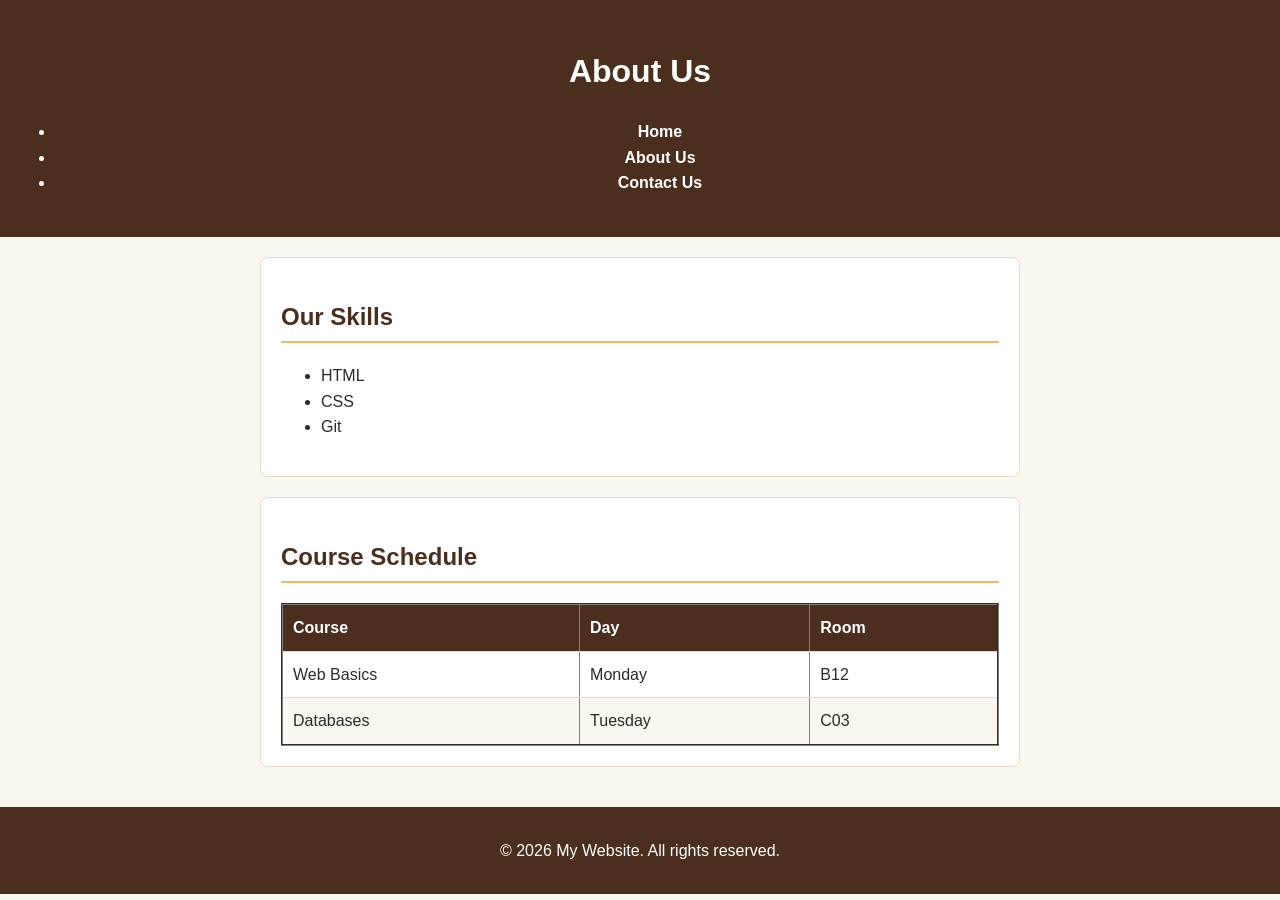
<file: index.html>
<!DOCTYPE html>
<html lang = "en">
    <head>
    <meta charset="UTF-8">
    <meta name="viewport" content="width=device-width, initial-scale=1.0">
    <title>Home - My Project</title>
    <link rel="stylesheet" href="style.css">
    </head>
    <body>

    <header>
        <h1>About Us</h1>
        <nav>
            <ul>
                <li><a href="index.html">Home</a></li>
                <li><a href="about.html">About Us</a></li>
                <li><a href="contact.html">Contact Us</a></li>
            </ul>
        </nav>
    </header>

    <main>
        <section>
            <h2>Our Skills</h2>
            <ul>
                <li>HTML</li>
                <li>CSS</li>
                <li>Git</li>
            </ul>
        </section>

        <section>
            <h2>Course Schedule</h2>
            <table border="2">
                <thead>
                    <tr>
                        <th>Course</th>
                        <th>Day</th>
                        <th>Room</th>
                    </tr>
                </thead>
                <tbody>
                    <tr>
                        <td>Web Basics</td>
                        <td>Monday</td>
                        <td>B12</td>
                    </tr>
                    <tr>
                        <td>Databases</td>
                        <td>Tuesday</td>
                        <td>C03</td>
                    </tr>
                </tbody>
            </table>
        </section>
    </main>

    <footer>
        <p>&copy; 2026 My Website. All rights reserved.</p>
    </footer>
</html>
</file>
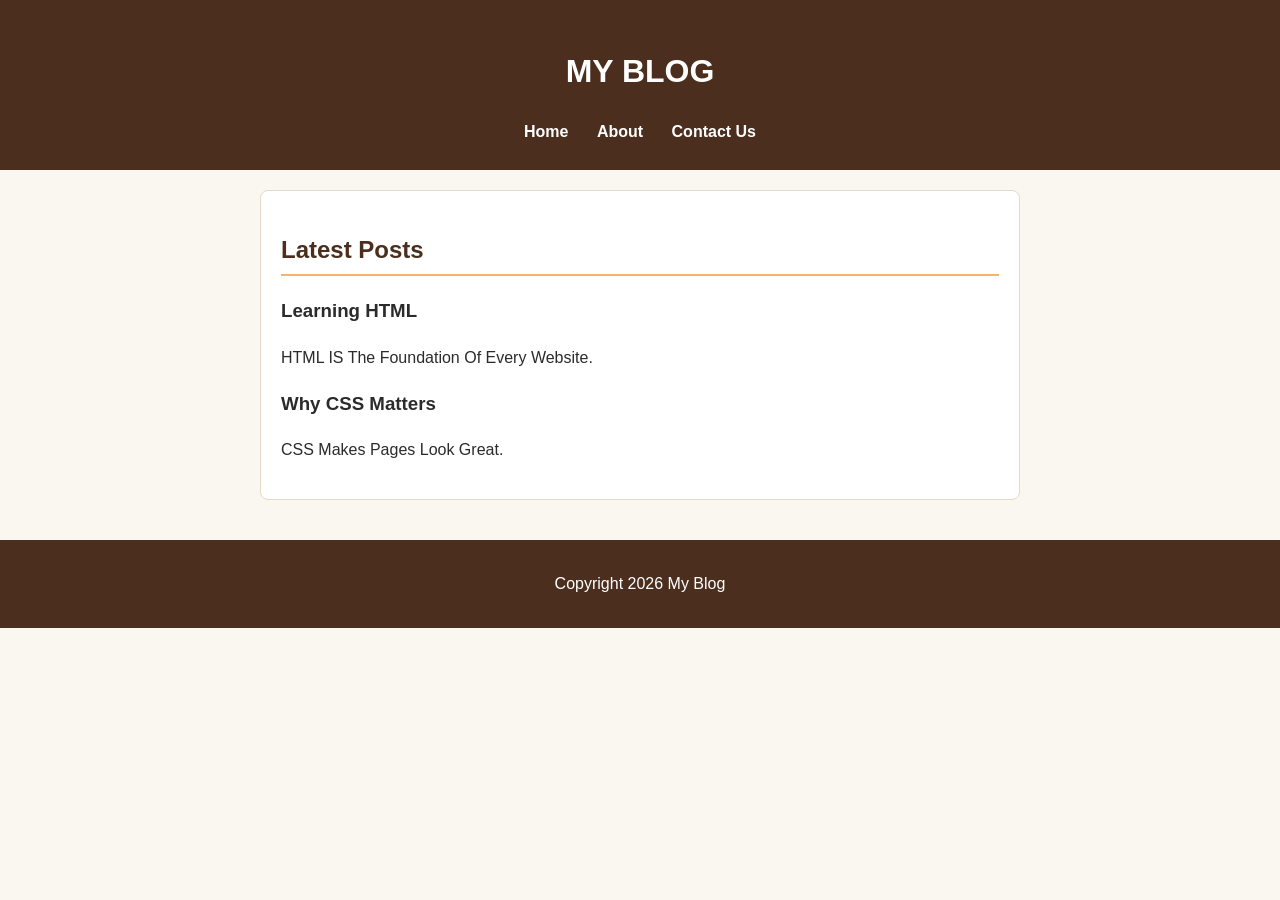
<file: about.html>
<!DOCTYPE html>
<html lang = "en">
    <head>
    <meta charset="UTF-8">
    <meta name="viewport" content="width=device-width, initial-scale=1.0">
    <title>Home - My Project</title>
    <link rel="stylesheet" href="style.css">
    </head>
    <body>
        <header>
            <h1> MY BLOG </h1>
            <nav>
                <a href="index.html">Home</a>
                <a href="about.html">About</a>
                <a href="contact.html">Contact Us</a>
            </nav>
        </header>
        <main>
            <section>
                <h2>Latest Posts</h2>
                <article>
                    <h3>Learning HTML</h3>
                    <p>HTML IS The Foundation Of Every Website.</p>
                    </article>
                <article>
                    <h3>Why CSS Matters</h3>
                    <p>CSS Makes Pages Look Great.</p>
                </article>
            </section>
        </main>
        <footer>
            <p>Copyright 2026 My Blog</p>
        </footer>
    </body>
</html>
</file>
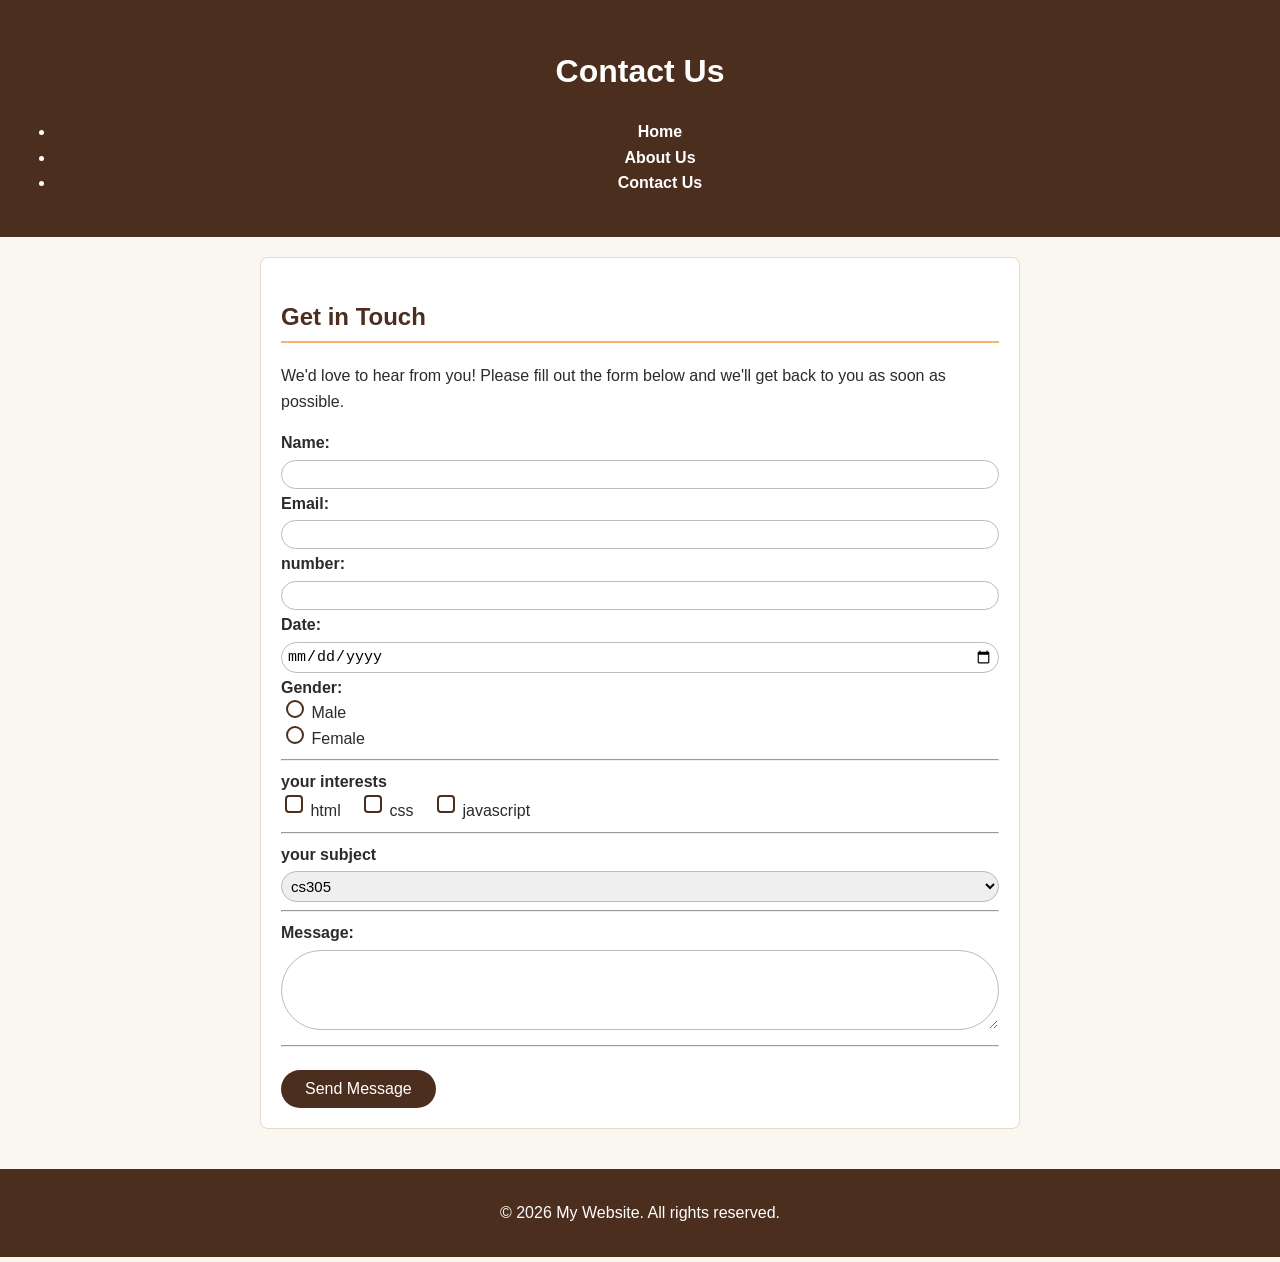
<file: contact.html>
<!DOCTYPE html>
<html lang="en">
<head>
    <meta charset="UTF-8">
    <meta name="viewport" content="width=device-width, initial-scale=1.0">
      <link rel="stylesheet" href="style.css">
    <title>contact</title>
</head>
<body>
    <header>
        <h1>Contact Us</h1>
        <nav>
            <ul>
                <li><a href="index.html">Home</a></li>
                <li><a href="about.html">About Us</a></li>
                <li><a href="contact.html">Contact Us</a></li>
            </ul>
        </nav>
    </header>
    <main>
        <section>
            <h2>Get in Touch</h2>
            <p>We'd love to hear from you! Please fill out the form below and we'll get back to you as soon as possible.</p>
            <form>
                <label for="name">Name:</label>
                <input type="text" id="name" name="name" required>

                <label for="email">Email:</label>
                <input type="email" id="email" name="email" required>

                <label for="text">number:</label>
                <input type="text" id="text" name="text" required>

                <label for="date">Date:</label>
                <input type="date" id="date" name="date" required> 

                <label>Gender:</label>
            <div class="radio-group">
         <div class="radio-option">
                <input type="radio" id="male" name="gender" value="male">
                <label for="male">Male</label>
         </div>
    
         <div class="radio-option">
                <input type="radio" id="female" name="gender" value="female">
                <label for="female">Female</label>
            </div>
            </div>
<hr> 
                <label>your interests</label>
                <div class="checkbox-group">

                <input type="checkbox" id="html" name="intersted" value="html">
                <label for="html">html</label>
                <input type="checkbox" id="css" name="intersted" value="css">
                <label for="css">css</label>
                <input type="checkbox" id="javascript" name="intersted" value="javascript">
                <label for="javascript">javascript</label>
                </div>
<hr>

                <label>your subject</label>
                <select id="dropdown" name="dropdown">
                    <option value="cs305">cs305</option>
                    <option value="cs309">cs309</option>
                    <option value="cs307">cs307</option>
                </select>
<hr>
                <label for="message">Message:</label>
                <textarea id="message" name="message" rows="4" required></textarea>
                <hr>
                <button type="submit">Send Message</button>
            </form>
        </section>
    </main>
    <footer>
        <p>&copy; 2026 My Website. All rights reserved.</p> 
    </footer>
</body>
</html>
</file>
<file: style.css>
/* ---------- Base ---------- */
* { box-sizing: border-box; }
body {
font-family: Arial, Helvetica, sans-serif;
font-size: 16px;
color: #2b2b2b;
background-color: #faf6f0;
margin: 0;
line-height: 1.6;
}
/* ---------- Header and nav ---------- */
header {
background-color: #4b2e1e;
color: white;
text-align: center;
padding: 25px 15px;
}
#site-title { margin: 0; font-size: 40px; }
.tagline { color: #e8c9a8; margin: 5px 0 15px; }
nav a {
color: white;
text-decoration: none;
margin: 0 12px;
font-weight: bold;
}
nav a:hover { color: #f2b56b; }

/* Web Development Basics -TA Guide Page 14
---------- Main content ---------- */
main {
max-width: 800px;
margin: 0 auto;
padding: 20px;
}
section {
background-color: white;
border: 1px solid #e5d9c9;
border-radius: 8px;
padding: 20px;
margin-bottom: 20px;
}
h2 { color: #4b2e1e; border-bottom: 2px solid #f2b56b; padding-bottom: 5px; }
img { max-width: 100%; height: auto; border-radius: 6px; }
/* ---------- Class selector: cards ---------- */
.card {
display: inline-block;
width: 45%;
padding: 15px;
margin: 8px;
border: 2px solid #f2b56b;
background-color: #fff8ee;
}
/* ---------- Table ---------- */
table { width: 100%; border-collapse: collapse; }
th { background-color: #4b2e1e; color: white; text-align: left; }
th, td { padding: 10px; border-bottom: 1px solid #e5d9c9; }
tr:nth-child(even) { background-color: #faf6f0; }
/* ---------- Form ---------- */
form label { display: block; margin-top: 2px; font-weight: bold; }
input[type="text"], input[type="email"], input[type="date"], select, textarea {
width: 100%;
padding: 5px;
margin-top: 4px;
border: 1px solid #bbb;
border-radius: 55px;
font-size: 15px;
}
button {
margin-top: 15px;
padding: 10px 24px;
background-color: #4b2e1e;
color: white;
border: none;
border-radius: 44px;
font-size: 16px;
cursor: pointer;
}
button:hover { background-color: #7a4a30; }
/* ---------- Footer ---------- */
footer {
background-color: #4b2e1e;
color: white;
text-align: center;
padding: 15px;
}
footer a { color: #f2b56b; }


/* هذا التنسيق ينطبق فقط على label الخاص بالراديو */
.radio-group label {
  display: inline !important;    /* يجعله بجانب الدائرة في نفس السطر */
  margin-top: 0 !important;      /* يلغي المسافة الفارغة التي فوقه */
  font-weight: normal;           /* يجعله بخط عادي غير عريض (اختياري) */
  margin-right: 15px;            /* مسافة بين خيار Male وخيار Female */
  cursor: pointer;
}

/* يلغي عرض 100% عن دائرة الراديو نفسها */
.radio-group input[type="radio"] {
  width: auto ;
  margin-top: 0 !important;
   appearance: none;
  -webkit-appearance: none;
  width: 18px;
  height: 18px;
  border: 2px solid #4b2e1e;
  border-radius: 50%;
  cursor: pointer;
}
.radio-group input[type="radio"]:checked {
  background-color: #4b2e1e;
  box-shadow: inset 0 0 0 3px #fff; 
}
.checkbox-group label {
  display: inline !important;    /* يجعله بجانب المربع في نفس السطر */
  margin-top: 0 !important;      /* يلغي المسافة الفارغة التي فوقه */
  font-weight: normal;           /* يجعله بخط عادي غير عريض (اختياري) */
  margin-right: 15px;            /* مسافة بين خيار Male وخيار Female */
  cursor: pointer;
}
.checkbox-group input[type="checkbox"] {
  width: auto ;
  margin-top: 0 !important;
   appearance: none;
  -webkit-appearance: none;
  width: 18px;
  height: 18px;
  border: 2px solid #4b2e1e;
  border-radius: 4px; /* مربع */
  cursor: pointer;
}
.checkbox-group input[type="checkbox"]:checked {
  background-color: green;
  box-shadow: inset 0 0 0 3px #fff; 
}
</file>
